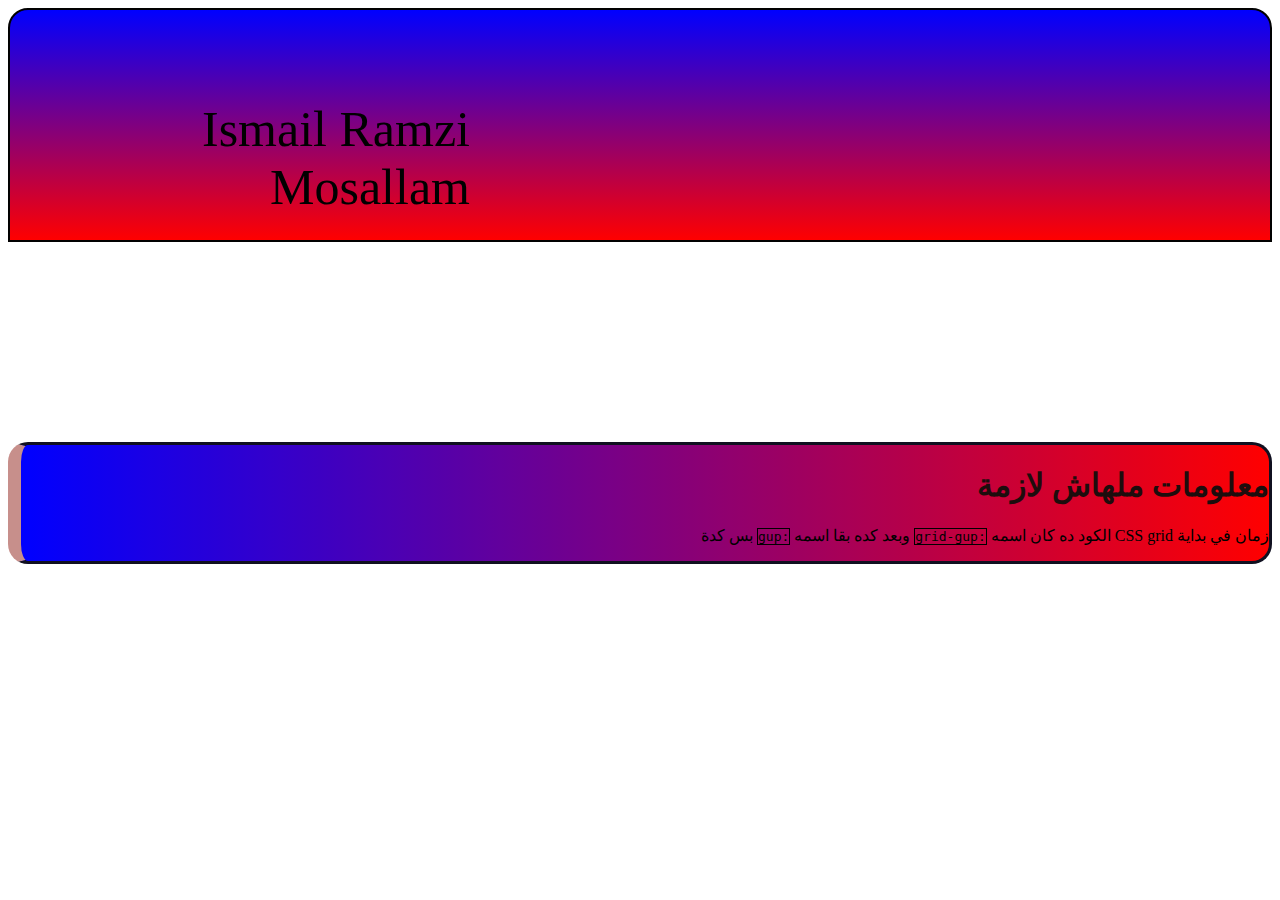
<file: borser.html>
<!DOCTYPE html>
<html lang="en" dir="rtl">

<head>
    <meta charset="UTF-8">
    <title> Border </title>
    <link rel="stylesheet" href="color.css">
</head>

<body>
    <header>
        Ismail Ramzi Mosallam
    </header>
    <section>
        <h1> معلومات ملهاش لازمة </h1>
        <p>زمان في بداية CSS grid الكود ده كان اسمه
            <code dir="ltr">grid-gup:</code> وبعد كده بقا اسمه
            <code dir="ltr">  gup:</code> بس كدة </p>
    </section>
</body>

</html>
</file>
<file: color.css>
h1 {
    color: rgb(29, 13, 13);
}

section {
    background-image: linear-gradient(to left, red, blue);
    border: 3px solid rgb(16, 16, 32);
    border-radius: 20px;
    border-left: 13px rgb(199, 143, 139) solid;
    background-color: #FFC8DD;
}

code {
    border: 1px solid;
}

header {
    margin-bottom: 200px;
    padding-right: 800px;
    padding-top: 90px;
    padding-bottom: 70px;
    font-size: 50px;
    border: 2px solid #020101;
    border-radius: 3px solid rgb(39, 24, 24);
    height: 70px;
    border-top-right-radius: 20px;
    border-top-left-radius: 20px;
    background-image: linear-gradient(to top, red, blue);
}
</file>
